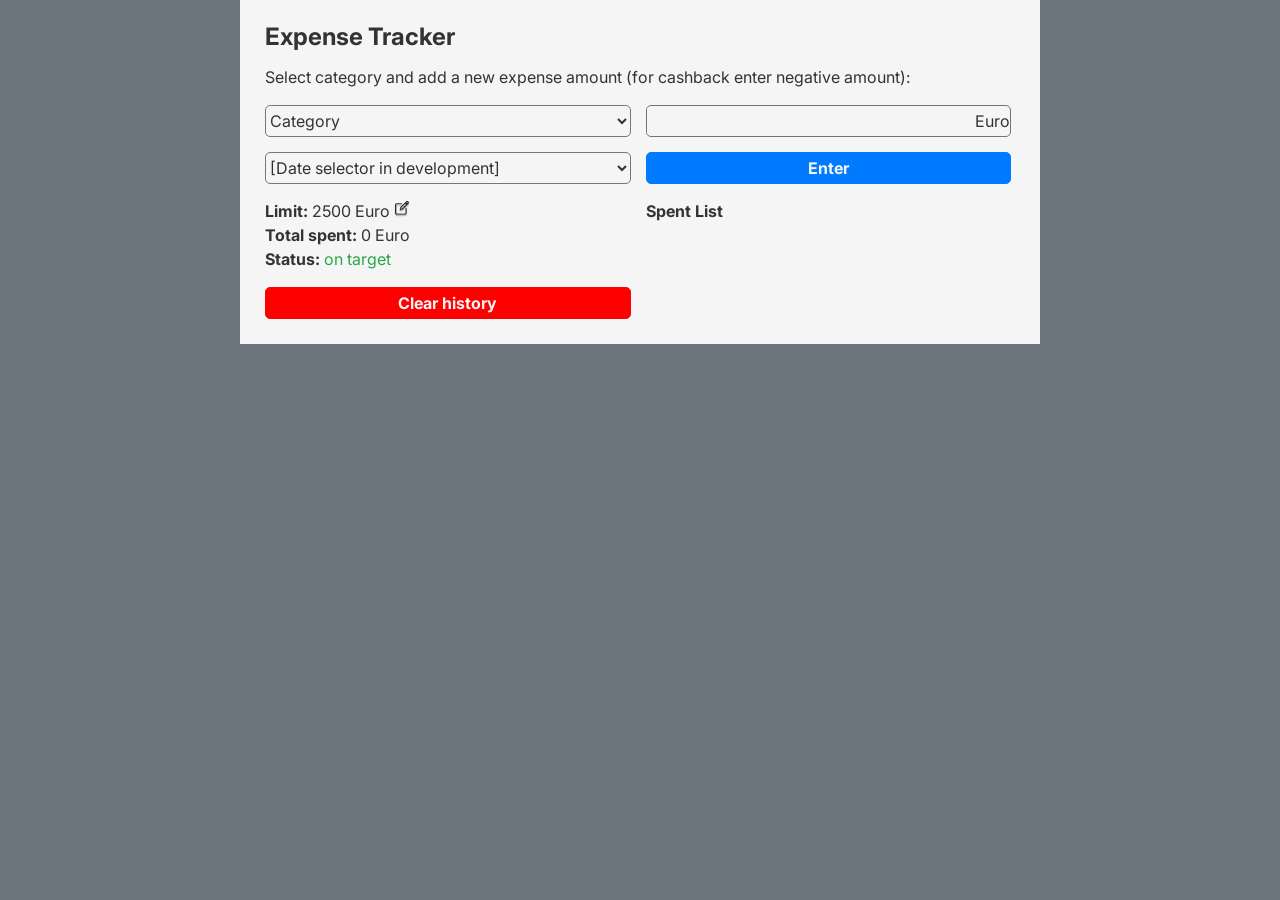
<file: index.html>
<!DOCTYPE html>
<html lang="en">
<head>
    <meta charset="UTF-8">
    <meta http-equiv="X-UA-Compatible" content="IE=edge">
    <meta name="viewport" content="width=device-width, initial-scale=1.0">
    <link rel="shortcut icon" href="m-gold-s.png" type="image/png">
    <title>Expense Tracker</title>
    <!-- Check if styles reset is required -->
    <link rel="stylesheet" href="reset.css">
    <link rel="preconnect" href="https://fonts.googleapis.com">
    <link rel="preconnect" href="https://fonts.gstatic.com" crossorigin>
    <link href="https://fonts.googleapis.com/css2?family=Inter:wght@400;700&display=swap" rel="stylesheet">
    <link href="https://fonts.googleapis.com/icon?family=Material+Icons" rel="stylesheet">
    <link rel="stylesheet" href="styles.css">
</head>
<body>
    <div class="container">
        <h1 class="label">Expense Tracker</h1>
        <p>Select category and add a new expense amount (for cashback enter negative amount):</p>
        <div class="masterBlock">

            <div class="catBlock">
                <select class="catSelector" name="" id="catSelector">
                    <option value="Category" hidden disabled selected>
                        Category
                    </option>
                    <option value="Food & Drinks">Food & Drinks</option>
                    <option value="Transport">Transport</option>
                    <option value="Accomodation">Accomodation</option>
                    <option value="Education">Education</option>
                    <option value="Entertainment">Entertainment</option>
                    <option value="Cashback">Cashback</option>
                </select>
            </div>

            <div class="inputBlock euro">
                <input
                    id="expenseAdder"
                    class="expenseAdder"
                    type="number">
            </div>
            
            <div class="dateBlock">
                <select class="dateSelector" name="" id="dateSelector">
                    <option value="Category" hidden disabled selected>
                        [Date selector in development]
                    </option>
                </select>
            </div>
            
            <div class="inputButtonBlock">
                <button 
                    class="inputButton"
                    id="inputButton">
                    Enter
                </button>
            </div>
            
            <div class="statusBlock">
                <div>
                    <span class="label">Limit: </span>
                    <span id="limit-id" class="euro">2500</span>
                    <img id="limitUpdateBtn" class="limitUpdateBtn" 
                        src="icon-update-black.png" alt="Limit update here">
<!--                Icon "Tracj Changes"     
                    <i id="limitUpdateBtn" 
                    class="limitUpdateBtn material-icons">track_changes</i> -->
                </div>
                <div>
                    <span class="label">Total spent: </span>
                    <span id="total" class="euro"></span>
                </div>
                <div>
                    <span class="label">Status: </span>
                    <span id="status" class="status">on target</span>
                </div>
                <button 
                    class="clearButton"
                    id="clearButton">
                    Clear history
                </button>
            </div>
            <!-- <div class="clearBlock">
                <button 
                    class="clearButton"
                    id="clearButton">
                    Clear history
                </button>
            </div> -->
            <div class="historyBlock">
                <div class="label">Spent List</div>
                <div id="spentList"></div>
            </div>
        </div>

    </div>


    <script src="expense.js"></script>
</body>
</html>
</file>
<file: styles.css>
:root {
    --width-min: 250px;
    --padding-const: 25px;
    --gap-const: 15px;
    --currency: " Euro";
    --clr-back: #f5f5f5;
    --clr-font: #333333;
    --clr-gray: #6c757d;
    --clr-enter: #007bff;
    --clr-clear: red;
    --clr-success: #28a745;
    --clr-alert: #dc3545;
}

body {
    /* box-sizing: border-box; */
    font-family: 'Inter', sans-serif;
    font-size: 1.0em;
    line-height: 1.5em;
    color: var(--clr-font);
    background-color: var(--clr-gray);
}

h1 {
    font-size: 1.5em;
}

p {
    margin: 1em 0;
}

.container {
    margin: 0 auto;
    padding: var(--padding-const);
    max-width: 800px;
    min-width: var(--width-min);
    background-color: var(--clr-back);
}

.masterBlock {
    display: flex;
    flex-direction: row;
    flex-wrap: wrap;
    gap: var(--gap-const);
}

.inputBlock,
.catBlock,
.dateBlock,
.inputButtonBlock,
.statusBlock,
.historyBlock,
.clearBlock {
    width: calc(100% / 2 - var(--gap-const) / 2 - 2px);

    /* for dev only - remove in production
    border: 1px dotted lightgreen; */
}

.inputBlock,
.catSelector,
.dateSelector,
.inputButton,
.clearButton {
    height: 2em;
    border-radius: 5px;
}

@media (max-width: 576px) {
    .inputBlock,
    .catBlock,
    .dateBlock,
    .inputButtonBlock,
    .statusBlock,
    .historyBlock {
        width: calc(100% - 2px);
        
        /* for dev only - remove in production
        border: 1px dotted red; */
    }
/* 
    .inputButtonBlock,
    .clearBlock {
        width: fit-content;
    } */
}

input,
select,
button {
    width: 100%;
    font-family: inherit;
    font-size: inherit;
    line-height: inherit;
    color: inherit;
    cursor: pointer;
}

button {
    color: var(--clr-back);
    font-weight: 700;
}

button:hover {
    opacity: 0.5;
}

.limitUpdateBtn {
    height: 1em;
    background-color: transparent;
    cursor: pointer;
}

.inputButton {
    background-color: var(--clr-enter);
    border: 1px solid var(--clr-enter);
}

.clearButton {
    margin-top: 1em;
    background-color: var(--clr-clear);
    border: 1px solid var(--clr-clear);
}


.label {
    font-weight: 700;
}

ol {
    list-style: decimal;
    list-style-position: inside;
}

.inputBlock {
    display: flex;
    align-items: center;
    border: 1px solid var(--clr-gray);
}

.expenseAdder,
.catSelector,
.dateSelector {
    color: var(--clr-font);
    background-color: var(--clr-back);
    /* border: none; */
}

.expenseAdder {
    border: none;
}

.euro::after {
    content: var(--currency);

}

.status {
    color: var(--clr-success);
}

.status-alert {
    color: var(--clr-alert);
}
</file>
